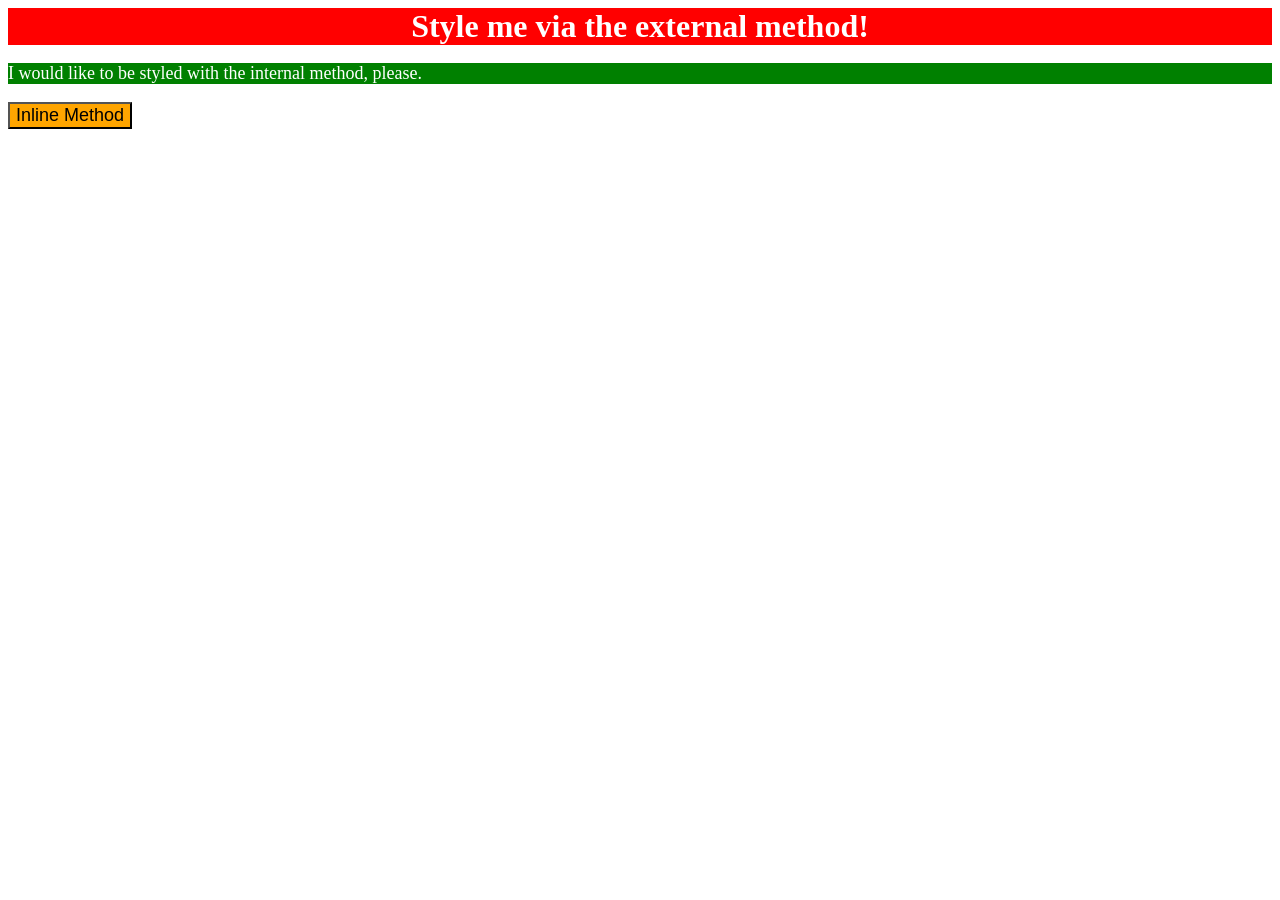
<file: foundations/intro-to-css/01-css-methods/index.html>
<!DOCTYPE html>
<html lang="en">
  <head>
    <style>
      p {
        color: white;
        background-color: green;
        font-size: 18px;
      }
    </style>
    <link rel="stylesheet" href="styles.css" />
    <meta charset="UTF-8">
    <meta http-equiv="X-UA-Compatible" content="IE=edge">
    <meta name="viewport" content="width=device-width, initial-scale=1.0">
    <title>Methods for Adding CSS</title>
  </head>
  <body>
    <div>Style me via the external method!</div>
    <p>I would like to be styled with the internal method, please.</p>
    <button style="color: black; background-color: orange; font-size: 18px;">Inline Method</button>
  </body>
</html>
</file>
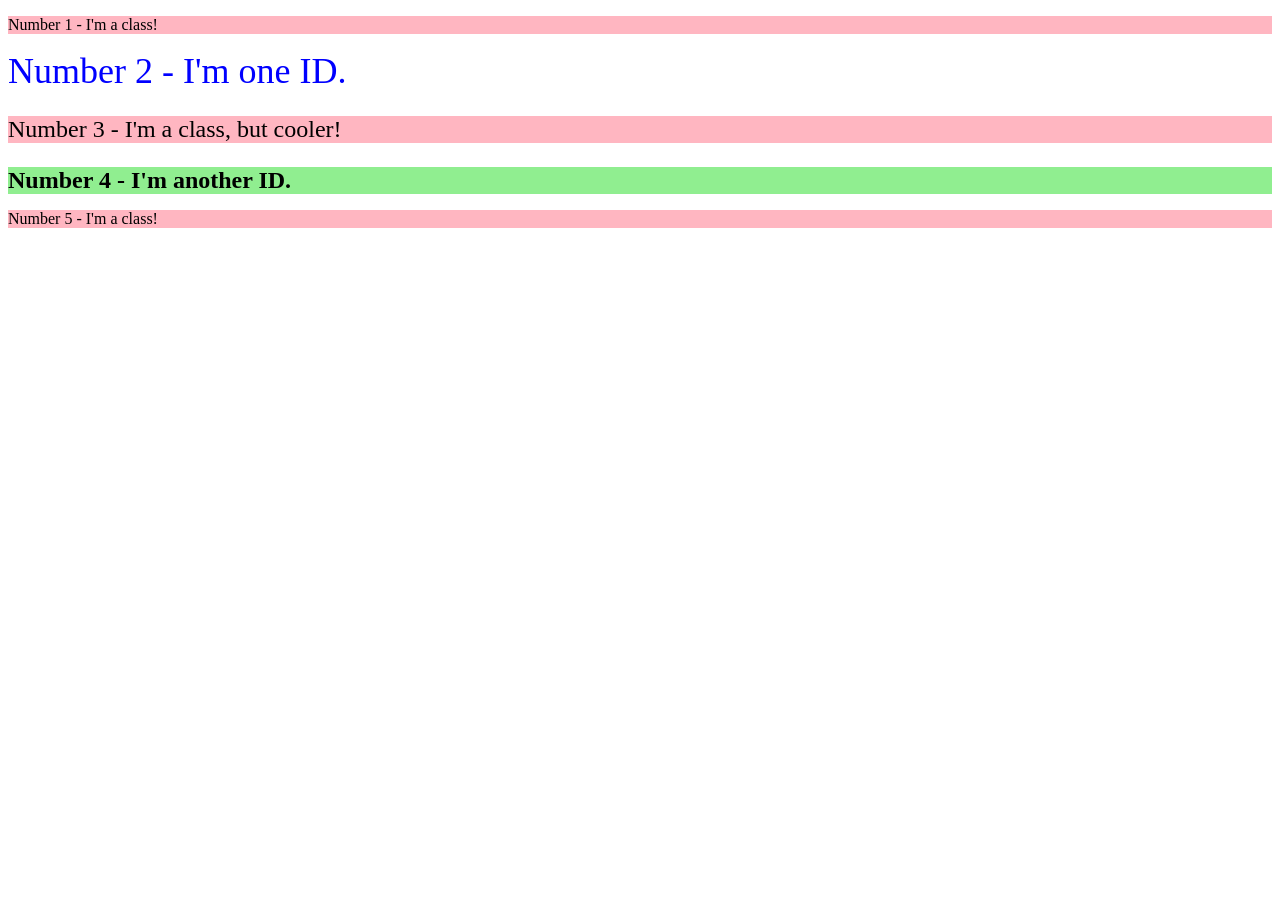
<file: foundations/intro-to-css/02-class-id-selectors/index.html>
<!DOCTYPE html>
<html lang="en">
  <head>
    <meta charset="UTF-8">
    <meta http-equiv="X-UA-Compatible" content="IE=edge">
    <meta name="viewport" content="width=device-width, initial-scale=1.0">
    <title>Class and ID Selectors</title>
    <link rel="stylesheet" href="style.css">
  </head>
  <body>
    <p class="class">Number 1 - I'm a class!</p>
    <div id="two">Number 2 - I'm one ID.</div>
    <p class="class Number_3"> Number 3 - I'm a class, but cooler!</p>
    <div id="four">Number 4 - I'm another ID.</div>
    <p class="class">Number 5 - I'm a class!</p>
  </body>
</html>
</file>
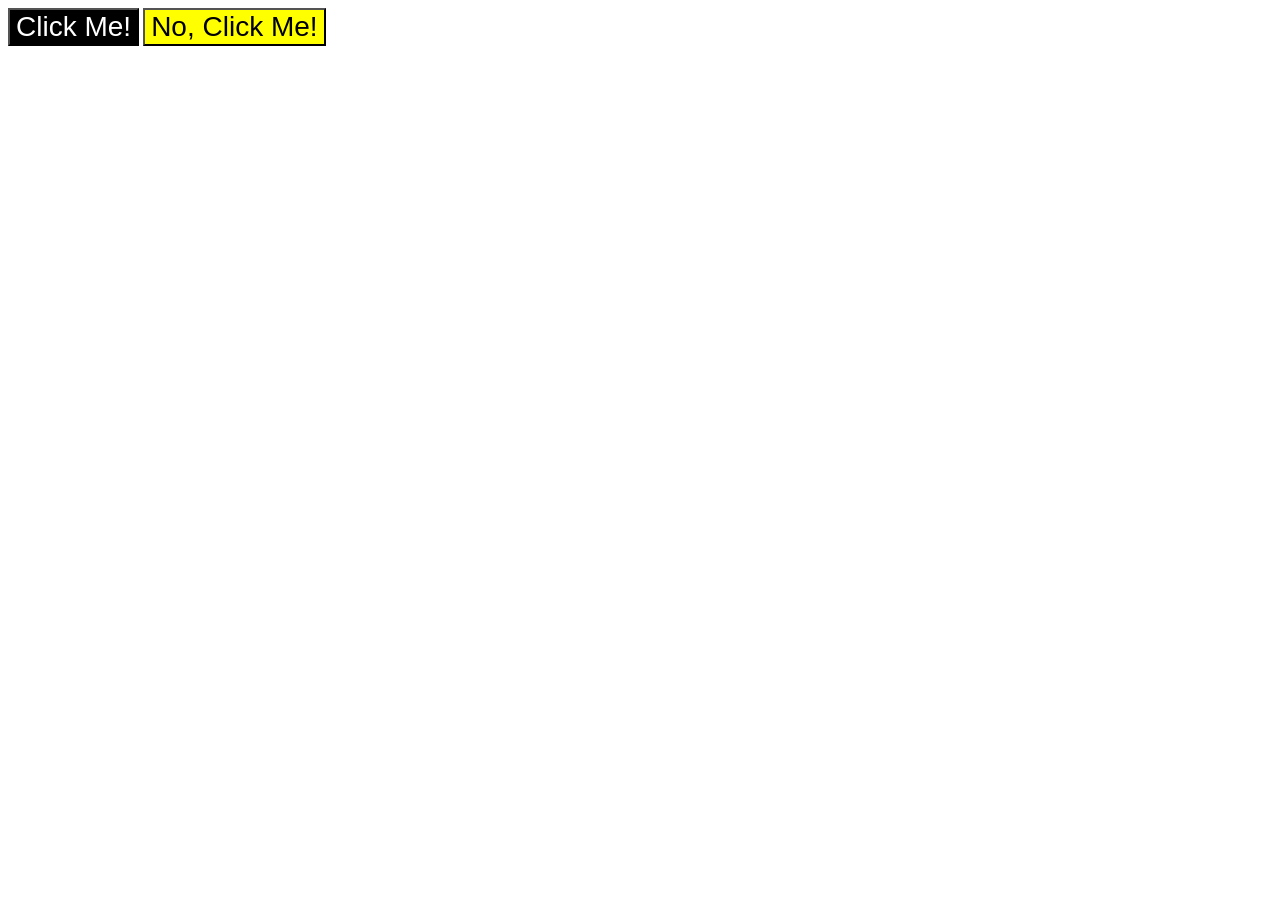
<file: foundations/intro-to-css/03-grouping-selectors/index.html>
<!DOCTYPE html>
<html lang="en">
  <head>
    <meta charset="UTF-8">
    <meta http-equiv="X-UA-Compatible" content="IE=edge">
    <meta name="viewport" content="width=device-width, initial-scale=1.0">
    <title>Grouping Selectors</title>
    <link rel="stylesheet" href="style.css">
  </head>
  <body>
    <button class="btn one">Click Me!</button>
    <button class="btn two">No, Click Me!</button>
  </body>
</html>
</file>
<file: foundations/intro-to-css/01-css-methods/styles.css>
/* styles.css */

div {
  color: white;
  background-color: red;
  font-family: "Times New Roman", serif;
  font-size: 32px;
  text-align: center;
  font-weight: bold;
}
</file>
<file: foundations/intro-to-css/02-class-id-selectors/style.css>
/* Add CSS Styling */
.class{
    background-color: #FFB6C1;
    font-family: Verdana, Geneva, Tahoma, sans-serif dejavu sans, sans-serif;
}
.class.Number_3{
    font-size: 24px;
}

#two{
    color: #0000FF;
    font-size: 36px;
}
#four{
    background-color: #90EE90;
    font-size: 24px;
    font-weight: 700;
}
</file>
<file: foundations/intro-to-css/03-grouping-selectors/style.css>
/* Add CSS Styling */
.btn.one {
    background-color: black;
    color: white; 
}
.btn.two {
    background-color: #ffff00;
}

.btn{
    font-size: 28px;
    font-family: Helvetica, Times New Roman, sans-serif;
}
</file>
